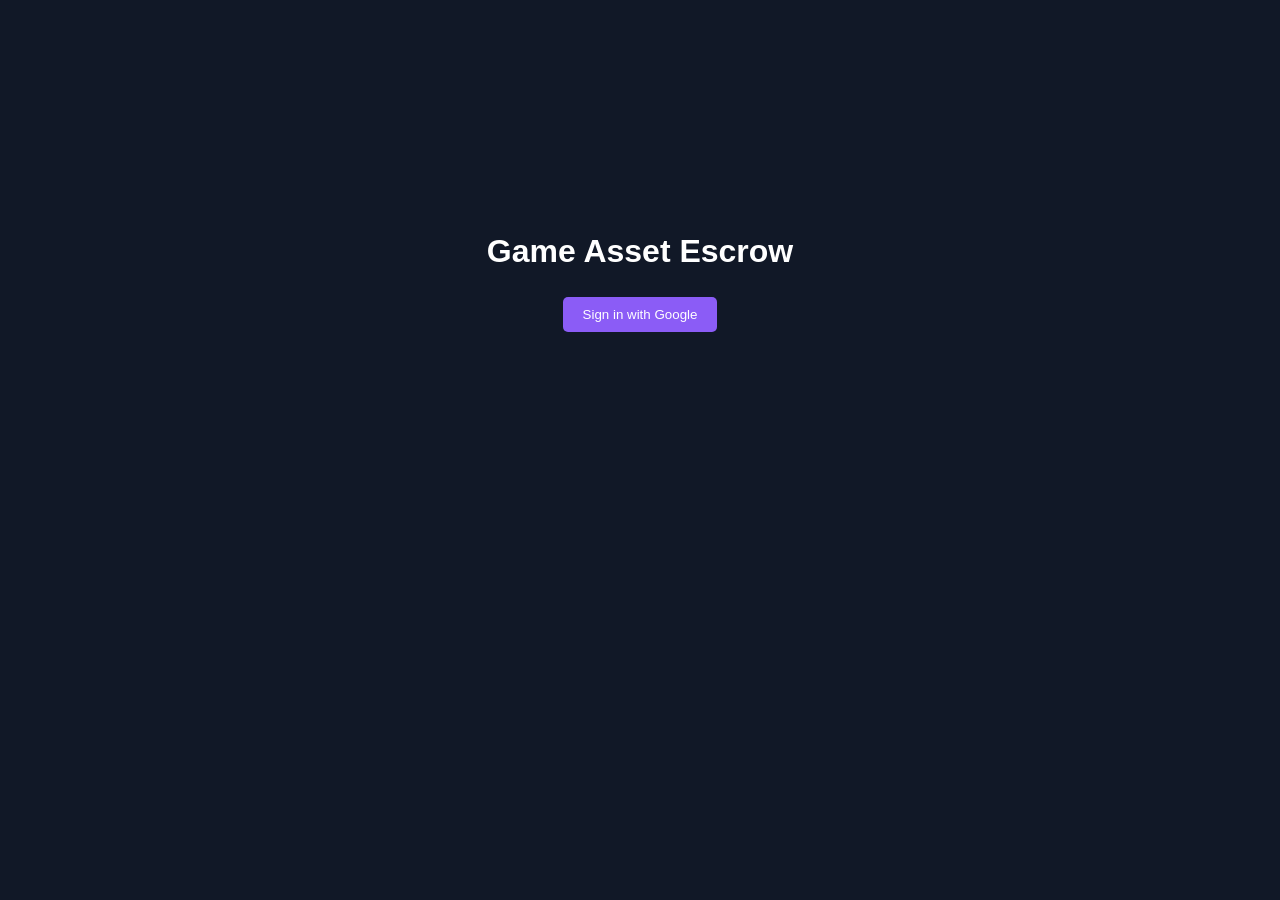
<file: index.html>
<!DOCTYPE html>
<html lang="en">
<head>
  <meta charset="UTF-8">
  <title>P2P Escrow Exchange</title>
  <style>
    body {
      margin: 0;
      font-family: Arial, sans-serif;
      background-color: #111827; /* dark mode */
      color: white;
    }
    .screen { display: none; padding: 20px; }
    .active { display: block; }
    button {
      background-color: #8B5CF6; /* purple accent */
      border: none;
      padding: 10px 20px;
      margin: 5px;
      border-radius: 5px;
      color: white;
      cursor: pointer;
    }
    button.success { background-color: #10B981; } /* neon green */
    .container { display: flex; height: 80vh; }
    .left, .right {
      flex: 1; padding: 20px; border-right: 1px solid #374151;
    }
    .right { border-right: none; }
    #chat { border: 1px solid #374151; height: 200px; overflow-y: auto; padding: 5px; margin-bottom: 10px; }
  </style>
</head>
<body>

  <!-- Landing/Auth -->
  <div id="landing" class="screen active" style="text-align:center; margin-top:15%;">
    <h1>Game Asset Escrow</h1>
    <button onclick="goTo('dashboard')">Sign in with Google</button>
  </div>

  <!-- Dashboard -->
  <div id="dashboard" class="screen">
    <h2>Welcome, Gamer</h2>
    <button onclick="createRoom()">Create Trade Room</button>
    <button onclick="joinRoom()">Join Trade Room</button>
  </div>

  <!-- Trade Room -->
  <div id="trade" class="screen">
    <h2>Escrow Trade Room</h2>
    <div class="container">
      <div class="left">
        <h3>Trade Status</h3>
        <div id="phase">Phase 1: Payment Escrow</div>
        <button onclick="depositFunds()">Deposit Funds</button>
        <button onclick="releaseFunds()">Verify & Release</button>
        <button onclick="reportIssue()">Report Issue / Cancel Trade</button>
      </div>
      <div class="right">
        <h3>Chat</h3>
        <div id="chat"></div>
        <input id="msg" placeholder="Type message...">
        <button onclick="sendMessage()">Send</button>

        <h3>Credentials</h3>
        <input type="password" id="cred" placeholder="Enter PUBG ID/Pass">
        <button onclick="toggleMask()">Mask/Unmask</button>
      </div>
    </div>
  </div>

<script>
  let phase = 1;

  function goTo(screen) {
    document.querySelectorAll('.screen').forEach(s => s.classList.remove('active'));
    document.getElementById(screen).classList.add('active');
  }

  function createRoom() {
    alert("Room created! ID: 123456");
    goTo('trade');
  }

  function joinRoom() {
    let code = prompt("Enter Room ID:");
    if (code) goTo('trade');
  }

  function depositFunds() {
    phase = 2;
    document.getElementById("phase").innerText = "Phase 2: Asset Delivery";
  }

  function releaseFunds() {
    phase = 4;
    document.getElementById("phase").innerText = "Phase 4: Completed - Funds Released";
  }

  function reportIssue() {
    alert("Trade reported/cancelled. Admin notified.");
    document.getElementById("phase").innerText = "Trade Cancelled / Frozen";
  }

  function sendMessage() {
    let msg = document.getElementById("msg").value;
    if (msg.trim() !== "") {
      let chat = document.getElementById("chat");
      chat.innerHTML += "<div>" + msg + "</div>";
      document.getElementById("msg").value = "";
    }
  }

  function toggleMask() {
    let cred = document.getElementById("cred");
    cred.type = cred.type === "password" ? "text" : "password";
  }
</script>

</body>
</html>
</file>
